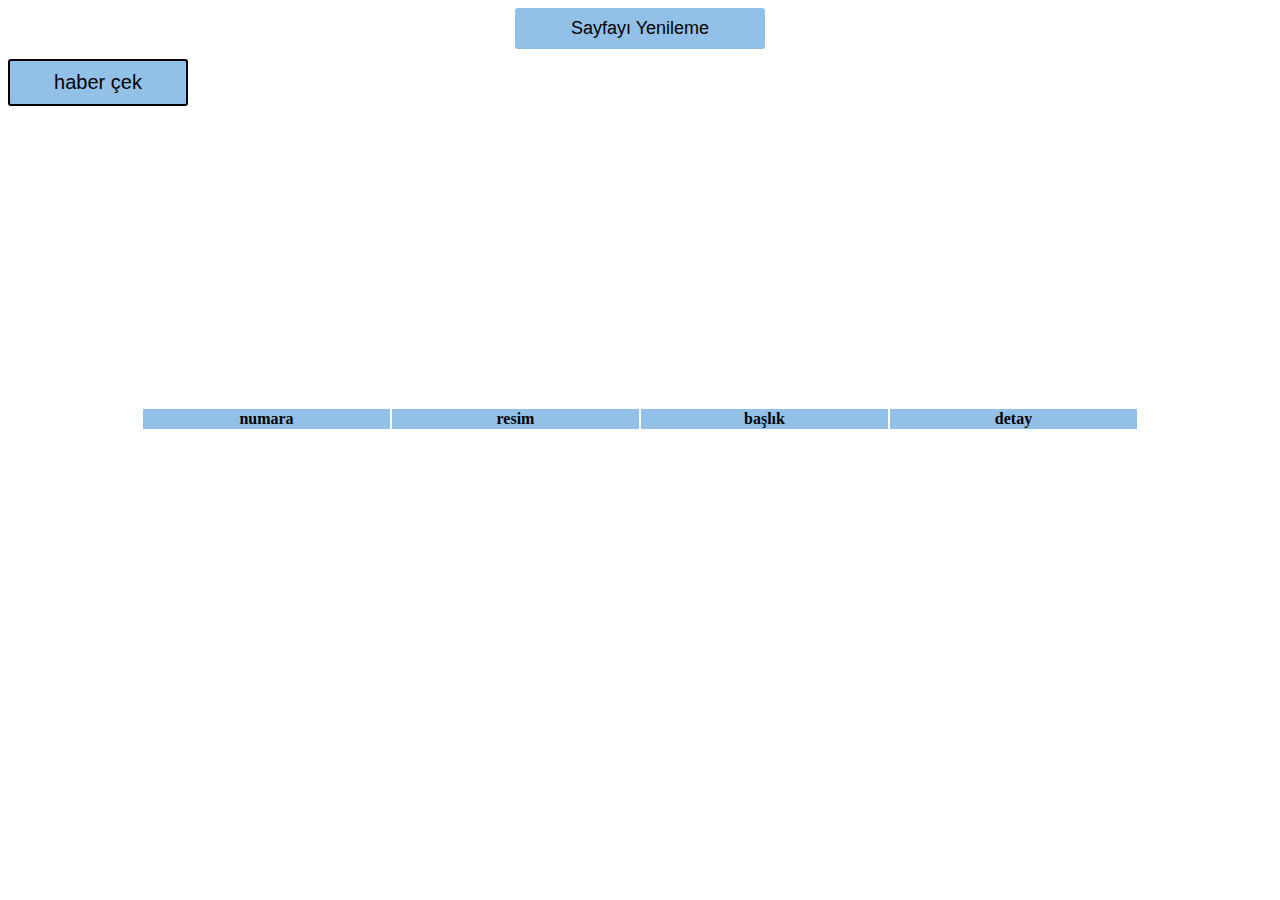
<file: odevler/odev4/admin.html>
<!DOCTYPE html>
<html lang="en">
<head>
    <meta charset="UTF-8">
    <meta http-equiv="X-UA-Compatible" content="IE=edge">
    <meta name="viewport" content="width=device-width, initial-scale=1.0">
    <title>Admin</title>
</head>
<body>
   
   
    <link rel="stylesheet" href="admin.css">

    <input class="yeni" type="button" value="Sayfayı Yenileme" onclick="document.location.reload(true);">
        
    <div class="container">
        <div class="row">
            <div class="col">
                <button id="getEmployee" class="btn">haber çek</button>
               <table class="table table-bordered table-striped mt-3">
                <thead>
                    <tr>
                        <th>numara</th>
                        <th>resim</th>
                        <th>başlık</th>
                        <th>detay</th>
                    </tr>
                </thead>
                <tbody class="ob" id="employees">
                    
                </tbody>
               </table>
            </div>
        </div>
    </div>
    <div class="div1" id="yaz"></div>
    <script src="https://code.jquery.com/jquery-3.5.1.min.js"></script>
    <script>
        document.querySelector('#getEmployee').addEventListener('click', loadEmployee);
  
  function loadEmployee(){
      const xhr = new XMLHttpRequest();
      xhr.open('GET','https://jsonplaceholder.typicode.com/posts',true);
  
      xhr.onload = function(){
          if(this.status === 200){
              let employees = JSON.parse(this.responseText)
  
              let html="";
  
              employees.forEach(haber => {
                  html += `<tr>
                              <td>${haber.id}</td>                            
                              <td>${haber.resim}</td>
                              <td>${haber.title}</td>
                              <td>${haber.body}</td>
                          </tr>`;        
              });
  
              document.querySelector('#employees').innerHTML = html;
          }
      }
      xhr.send();
  }
  
          </script>
    
</body>
</html>
</file>
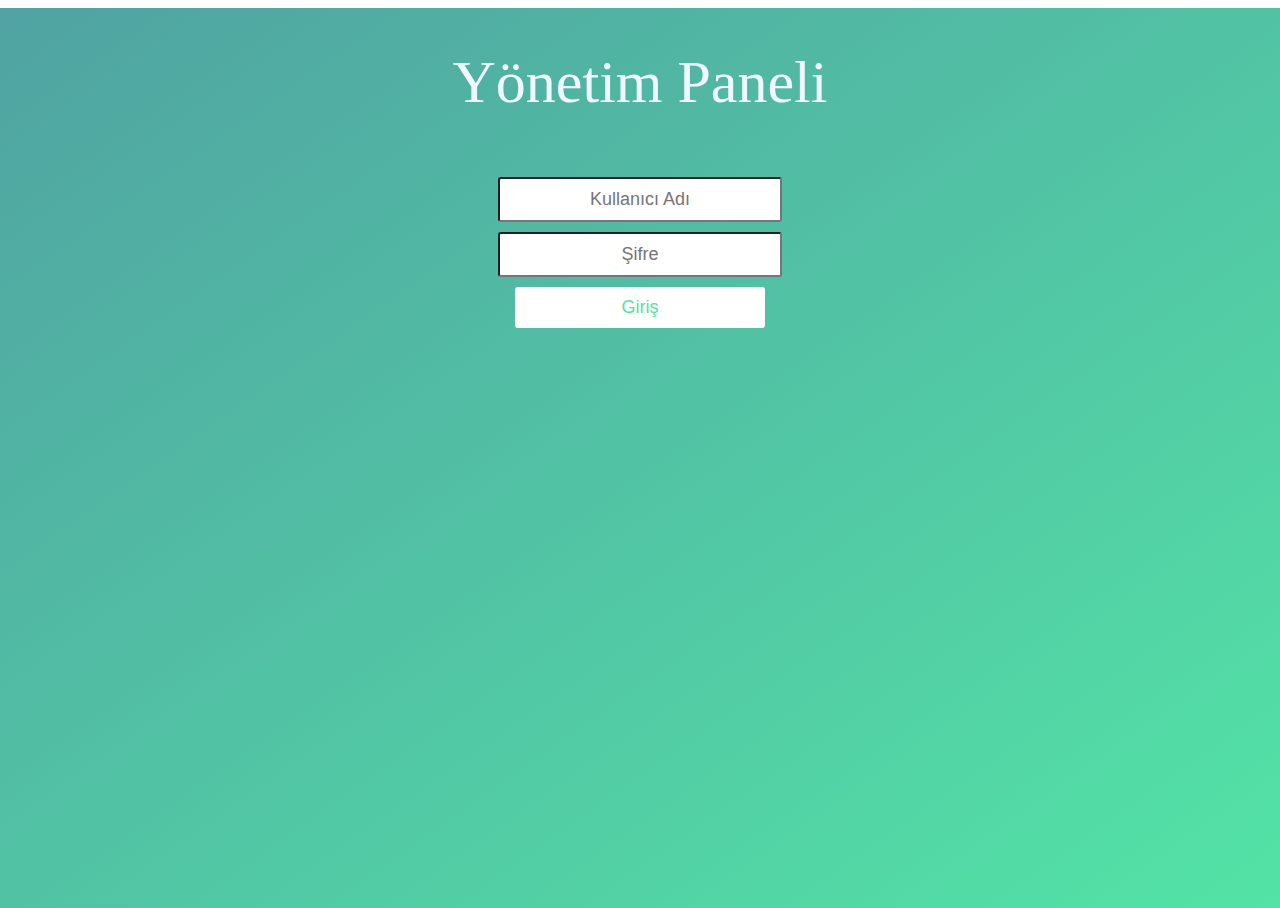
<file: odevler/odev4/odev4.html>
<!DOCTYPE html>
<html lang="en-US">
<head>
    <meta charset="UTF-8">
    <meta http-equiv="X-UA-Compatible" content="IE=edge">
    <meta name="viewport" content="width=device-width, initial-scale=1.0">
    <title>Ödev 4</title>
</head>
<body>
    <link rel="stylesheet" href="odev4.css">
    <script src="odev4.js"></script>
    <div class="wrapper">
    <h1 class="baslik" >Yönetim Paneli</h1>
    <form class="form">
        <input name="kullaniciAdi" id="kullaniciAdi1" type="text" placeholder="Kullanıcı Adı">
        <input name="parola" id="parola1" type="password" placeholder="Şifre">
        <button id="btn" onclick="girisOnayi()">Giriş</button>
        
    </form>
    </div>
</body>
</html>
</file>
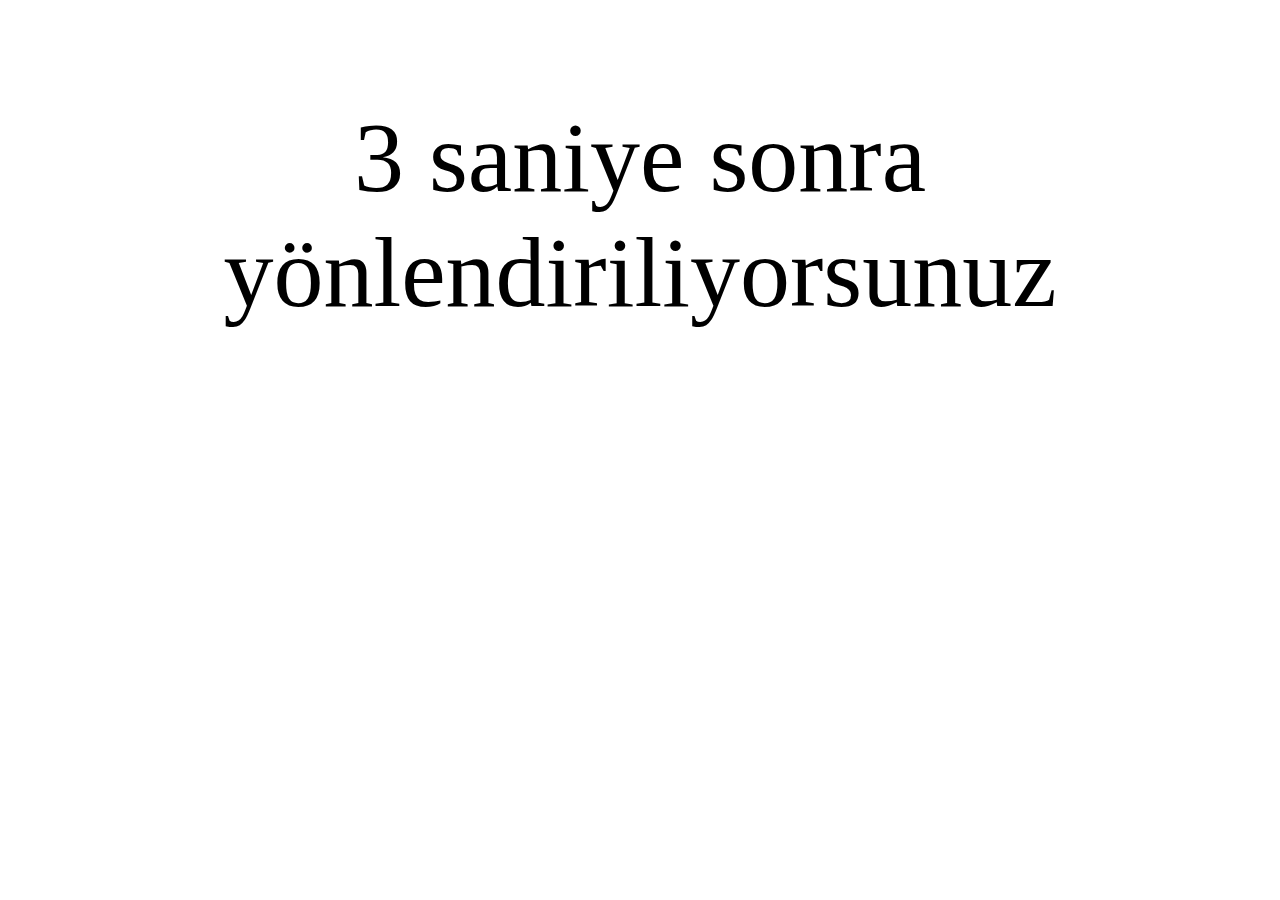
<file: odevler/odev4/yon.html>
<!DOCTYPE html>
<html lang="en">
<head>
    <meta charset="UTF-8">
    <meta http-equiv="X-UA-Compatible" content="IE=edge">
    <meta name="viewport" content="width=device-width, initial-scale=1.0">
    <title>yönlendrme</title>
</head>
<body>
    <p id="result"></p>
    <style>

        p{
            text-align: center;
            font-size: 100px;
        }
    </style>
<script>
        go("#result","admin.html",3);
    function go(ID,Address,second){
        if(second===0){
            window.location.href=Address;
            return;
        }
        document.querySelector(ID).textContent= second+" saniye sonra yönlendiriliyorsunuz";
        second--;
        setTimeout(function(){
            go(ID,Address,second);
        },1000); 
    }
    
   
</script>



    
</body>
</html>
</file>
<file: odevler/odev4/admin.css>
table{
    columns: 4;
    gap: 3px;
    border: 1px solid rgb(255, 255, 255);
    width: 1000px;
    margin: 300px auto;
}
th{
    background-color: rgb(147, 192, 231);
    
}
.bos{
    width: 80px;
    background-color: rgb(147, 192, 231);
}
.num{
background-color: rgb(147, 192, 231);
text-align: center;
height: 80px;
}
.baslik{
    width: 200px;
}
.baslik2{
    width: 200px;
}
.baslik3{
    width: 200px;
}
.res{
    width: 200px;
    height: 80px;
    background-color: rgb(147, 192, 231);
}
.res1{
    width: 200px;
    height: 80px;
    background-color: rgb(206, 224, 240);
}
.yeni{
    outline: 0;
    background-color: rgb(147, 192, 231);
    border: 0;
    padding: 10px 15px;
    border-radius: 3px;
    width: 250px;
    cursor: pointer;
    font-size: 18px;
    transition-duration: 0.25s;
    display: block;
    appearance: none;
    margin: 0 auto 10px auto;
    text-align: center;
}
.btn{
    outline: 0;
    background-color: rgb(147, 192, 231);
    border: 0;
    padding: 10px 15px;
    border-radius: 3px;
    width: 180px;
    font-size: 20px;
    cursor: pointer;
    border: solid 2px;

}
.btn:hover{
    background-color: aqua;
}
th{
    width: 200px;
}
.ob{
    text-align: center;
    background-color: rgb(147, 192, 231);
    
}
tr:nth-child(odd){
    background-color: rgb(206, 224, 240);
}
td:nth-child(odd){
    background-color: rgb(147, 192, 231); 
}
</file>
<file: odevler/odev4/odev4.css>
form{
    padding: 20px 0;
	position: relative;
	z-index: 2;
}
button{
    outline: 0;
    background-color: rgb(255, 255, 255);
    border: 0;
    padding: 10px 15px;
    border-radius: 3px;
    width: 250px;
    cursor: pointer;
    font-size: 18px;
    transition-duration: 0.25s;
    display: block;
    appearance: none;
    margin: 0 auto 10px auto;
    text-align: center;
    color: #53e3a6;
    
    
}
h1{
    font-size: 60px;
    transition-duration: 1s;
    font-weight: 200;
    text-align: center;
    color: aliceblue;
}
.wrapper{
	background: #50a3a2;
background: -webkit-linear-gradient(top left, #50a3a2 0%, #53e3a6 100%);
background: -moz-linear-gradient(top left, #50a3a2 0%, #53e3a6 100%);
background: -o-linear-gradient(top left, #50a3a2 0%, #53e3a6 100%);
background: linear-gradient(to bottom right, #50a3a2 0%, #53e3a6 100%);
	
	position: absolute;
	
	left: 0;
	width: 100%;
	height: 900px;
	
	overflow: hidden;
	
	
		}
	
        input{
            display: block;
            appearance: none;
            outline: 0;
            border: 1px solid fade(white, 40%);
            background-color: fade(white, 20%);
            width: 250px;
            
            border-radius: 3px;
            padding: 10px 15px;
            margin: 0 auto 10px auto;
            display: block;
            text-align: center;
            font-size: 18px;
            
            
            transition-duration: 0.25s;
            font-weight: 300;
        }
</file>
